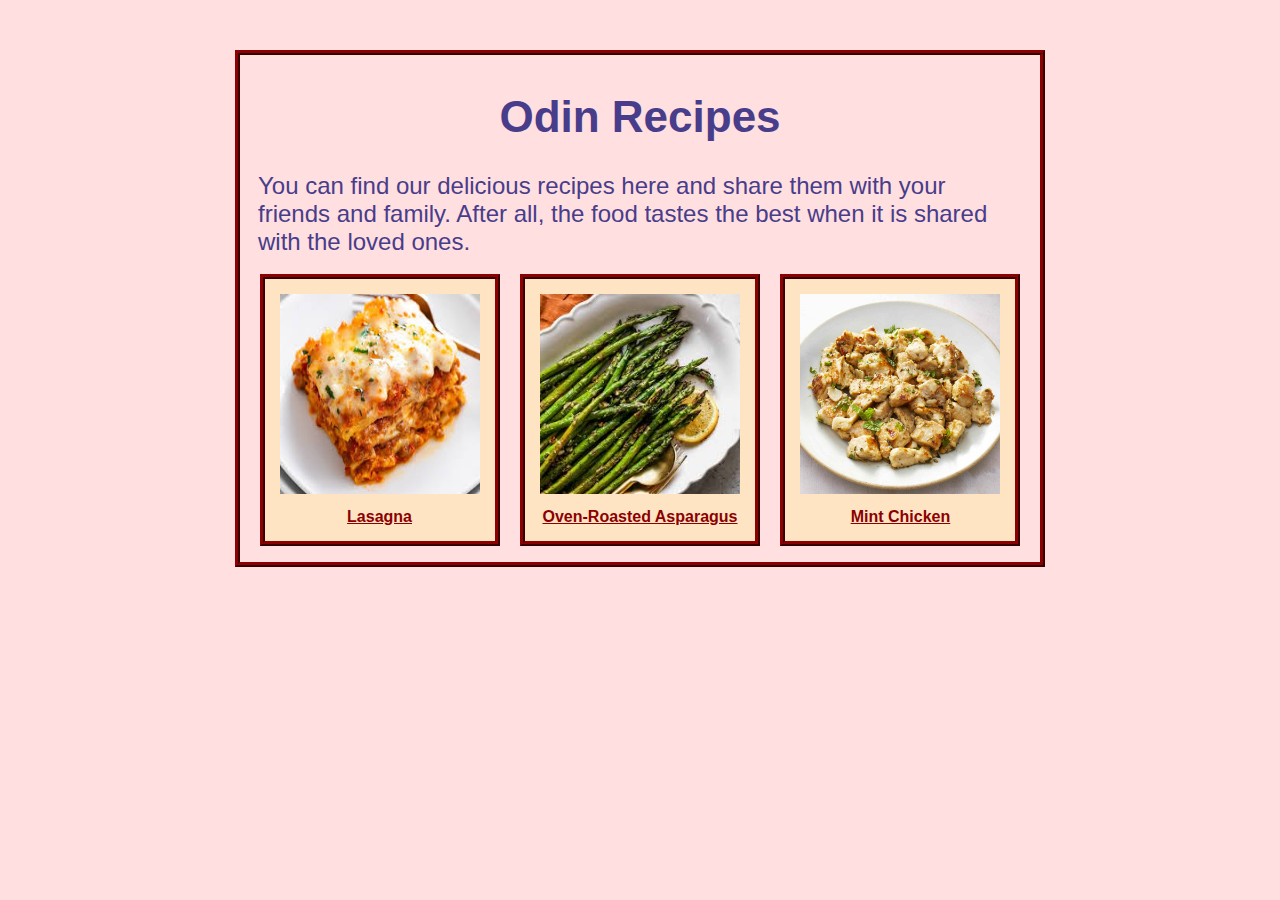
<file: index.html>
<!DOCTYPE html>
<html lang="en">
    <head>
        <meta charset="UTF-8">
        <title>Odin Recipes</title>
        <link rel="stylesheet" href="index.css">
    </head>
    <body>
        <div class="card">
            <h1 class="headline">Odin Recipes</h1>
            <div class="info">You can find our delicious recipes here and share them with your friends and family. After all, the food tastes the best when it is shared with the loved ones. </div>
            <div class="recipe-card">
                <img class="imgs" src="./img/lasagna.jpeg" alt="lasagna">
                <a class="links" href="./recipes/lasagna.html">Lasagna</a>
            </div>

            <div class="recipe-card">
                <img class="imgs" src="./img/asparagus.jpeg" alt="asparagus">
                <a class="links" href="./recipes/asparagus.html">Oven-Roasted Asparagus</a>
            </div>
            
            <div class="recipe-card">
                <img class="imgs" src="./img/mint-chicken.jpg" alt="chicken">
                <a class="links" href="./recipes/mint-chicken.html">Mint Chicken</a>
            </div>
        </div>
    </body>

</html>
</file>
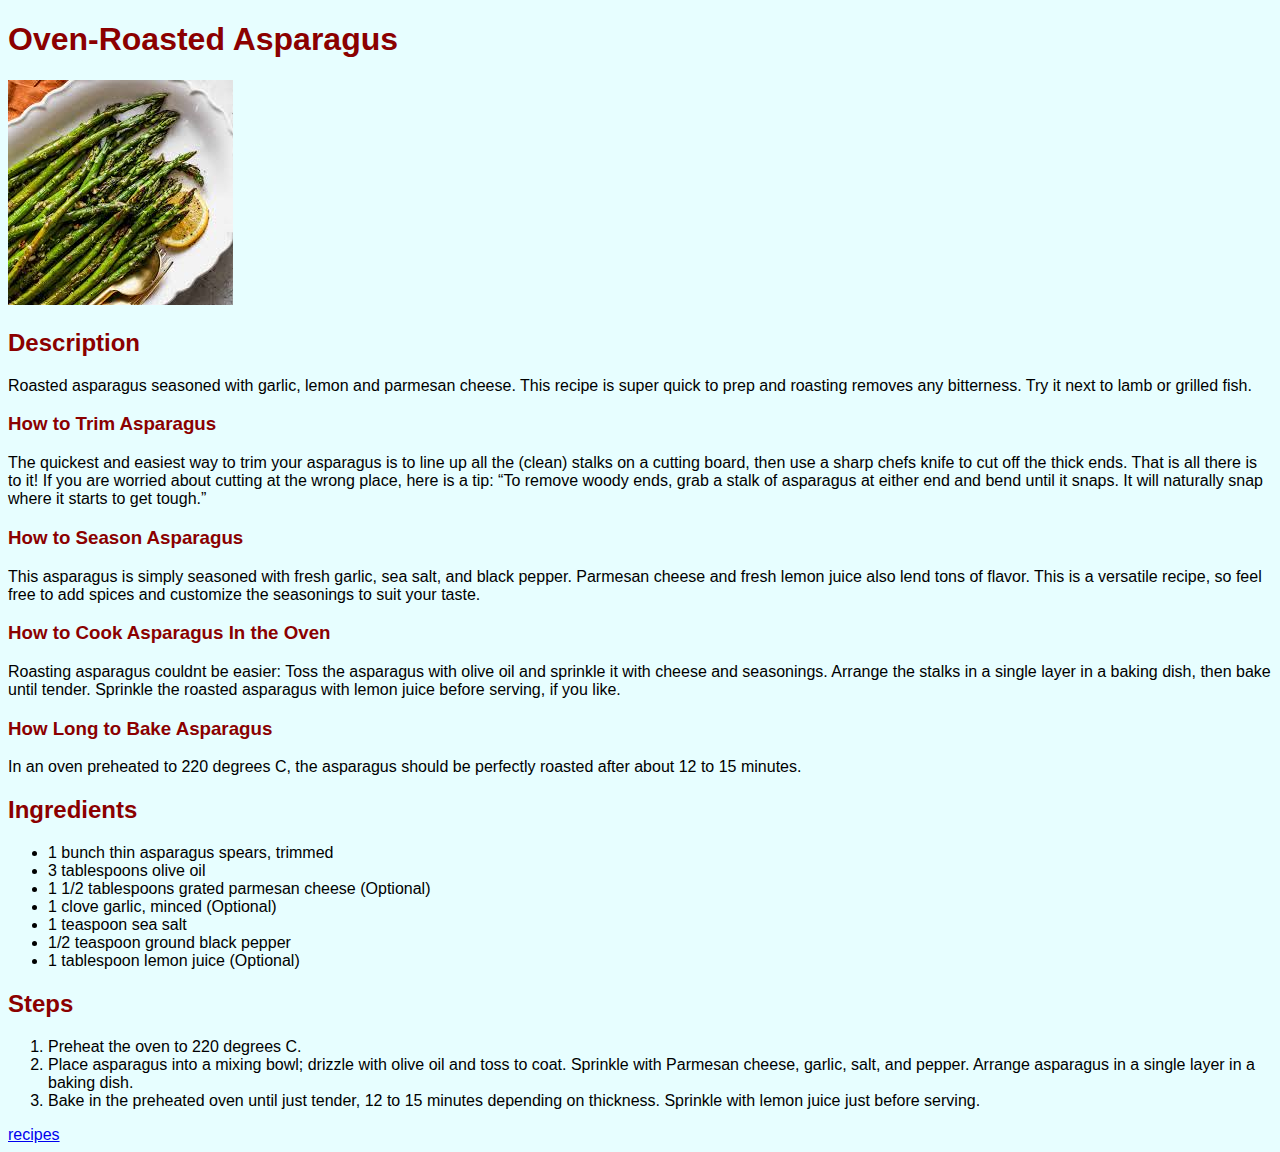
<file: recipes/asparagus.html>
<!DOCTYPE html>
<html lang="en">
    <head>
        <meta charset="UTF-8">
        <title>Oven-Roasted Asparagus</title>
        <link rel="stylesheet" href="style.css">
    </head>
    <body>
        <h1 class="header">Oven-Roasted Asparagus</h1>

        <img src="../img/asparagus.jpeg" alt="Asparagus">

        <h2 class="header">Description</h2>

        <p>Roasted asparagus seasoned with garlic, lemon and parmesan cheese. This recipe is super quick to prep and roasting removes any bitterness. Try it next to lamb or grilled fish.</p>

        <h3 class="header">How to Trim Asparagus</h3>
            
        <p>The quickest and easiest way to trim your asparagus is to line up all the (clean) stalks on a cutting board, then use a sharp chefs knife to cut off the thick ends. That is all there is to it! If you are worried about cutting at the wrong place, here is a tip: “To remove woody ends, grab a stalk of asparagus at either end and bend until it snaps. It will naturally snap where it starts to get tough.”</p>

        <h3 class="header">How to Season Asparagus</h3>

        <p>This asparagus is simply seasoned with fresh garlic, sea salt, and black pepper. Parmesan cheese and fresh lemon juice also lend tons of flavor. This is a versatile recipe, so feel free to add spices and customize the seasonings to suit your taste.</p>

        <h3 class="header">How to Cook Asparagus In the Oven</h3>

        <p>Roasting asparagus couldnt be easier: Toss the asparagus with olive oil and sprinkle it with cheese and seasonings. Arrange the stalks in a single layer in a baking dish, then bake until tender. Sprinkle the roasted asparagus with lemon juice before serving, if you like. </p>

        <h3 class="header">How Long to Bake Asparagus</h3>

        <p>In an oven preheated to 220 degrees C, the asparagus should be perfectly roasted after about 12 to 15 minutes. </p>

        <h2 class="header">Ingredients</h2>

        <ul>
            <li>1 bunch thin asparagus spears, trimmed</li>
            <li>3 tablespoons olive oil</li>
            <li>1 1/2 tablespoons grated parmesan cheese (Optional)</li>
            <li>1 clove garlic, minced (Optional)</li>
            <li>1 teaspoon sea salt</li>
            <li>1/2 teaspoon ground black pepper</li>
            <li>1 tablespoon lemon juice (Optional)</li>
        </ul>

        <h2 class="header">Steps</h2>

        <ol>
            <li>Preheat the oven to 220 degrees C.</li>
            <li>Place asparagus into a mixing bowl; drizzle with olive oil and toss to coat. Sprinkle with Parmesan cheese, garlic, salt, and pepper. Arrange asparagus in a single layer in a baking dish.</li>
            <li>Bake in the preheated oven until just tender, 12 to 15 minutes depending on thickness. Sprinkle with lemon juice just before serving.</li>
         </ol>
         <a href="../index.html">recipes</a>
    </body>
</html>
</file>
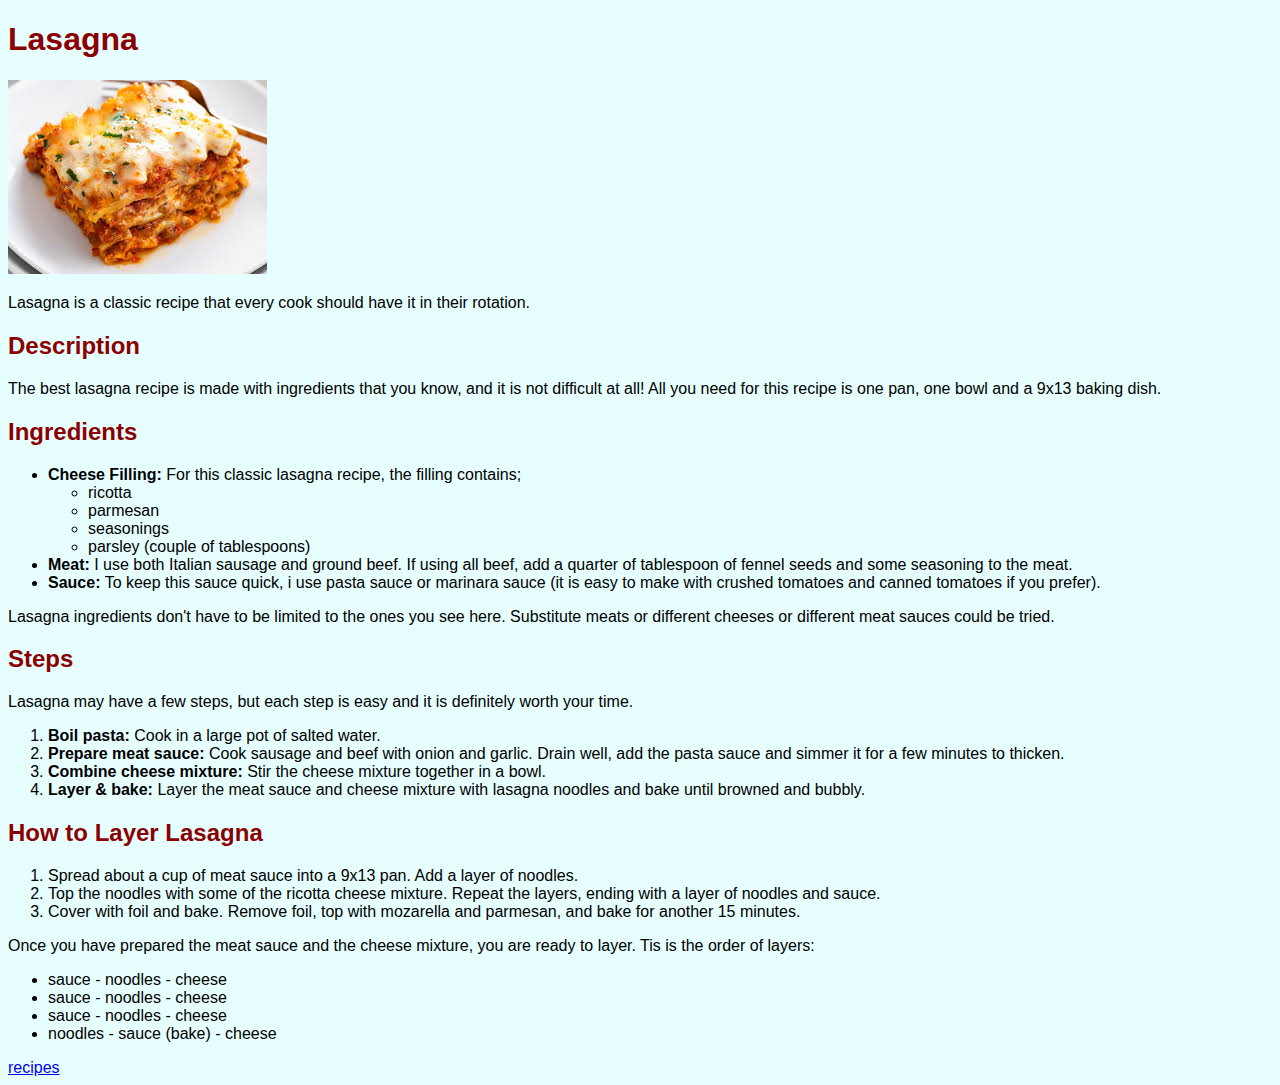
<file: recipes/lasagna.html>
<!DOCTYPE html>
<html lang="en">
    <head>
        <meta charset="UTF-8">
        <title>Lasagna</title>
        <link rel="stylesheet" href="style.css">
    </head>
    <body>
        <h1 class="header">Lasagna</h1>
        
        <img src="../img/lasagna.jpeg" alt="A Delicious Lasagna">
        
        <p class="intro">Lasagna is a classic recipe that every cook should have it in their rotation.</p>
        
        <h2 class="header">Description</h2>
        
        <p>The best lasagna recipe is made with ingredients that you know, and it is not difficult at all! All you need for this recipe is one pan, one bowl and a 9x13 baking dish.</p>
        
        <h2 class="header">Ingredients</h2>

        <ul>
            <li><b>Cheese Filling:</b> For this classic lasagna recipe, the filling contains;
                <ul>
                    <li>ricotta</li>
                    <li>parmesan</li>
                    <li>seasonings</li>
                    <li>parsley (couple of tablespoons)</li>
                </ul>
            </li>
            <li><b>Meat:</b> I use both Italian sausage and ground beef. If using all beef, add a quarter of tablespoon of fennel seeds and some seasoning to the meat.</li>
            <li><b>Sauce:</b> To keep this sauce quick, i use pasta sauce or marinara sauce (it is easy to make with crushed tomatoes and canned tomatoes if you prefer).</li>
        </ul>
        
        <p>Lasagna ingredients don't have to be limited to the ones you see here. Substitute meats or different cheeses or different meat sauces could be tried.</p>

        <h2 class="header">Steps</h2>

        <p>Lasagna may have a few steps, but each step is easy and it is definitely worth your time.</p>

        <ol>
            <li><b>Boil pasta:</b> Cook in a large pot of salted water.</li>
            <li><b>Prepare meat sauce:</b> Cook sausage and beef with onion and garlic. Drain well, add the pasta sauce and simmer it for a few minutes to thicken.</li>
            <li><b>Combine cheese mixture:</b> Stir the cheese mixture together in a bowl.</li>
            <li><b>Layer &amp; bake:</b> Layer the meat sauce and cheese mixture with lasagna noodles and bake until browned and bubbly.</li>
        </ol>

        <h2 class="header">How to Layer Lasagna</h2>

        <ol>
            <li>Spread about a cup of meat sauce into a 9x13 pan. Add a layer of noodles.</li>
            <li>Top the noodles with some of the ricotta cheese mixture. Repeat the layers, ending with a layer of noodles and sauce.</li>
            <li>Cover with foil and bake. Remove foil, top with mozarella and parmesan, and bake for another 15 minutes.</li>
        </ol>

        <p>Once you have prepared the meat sauce and the cheese mixture, you are ready to layer. Tis is the order of layers:</p>

        <ul>
            <li>sauce - noodles - cheese</li>
            <li>sauce - noodles - cheese</li>
            <li>sauce - noodles - cheese</li>
            <li>noodles - sauce (bake) - cheese</li>
        </ul>
        <a href="../index.html">recipes</a>
    </body>
</html>
</file>
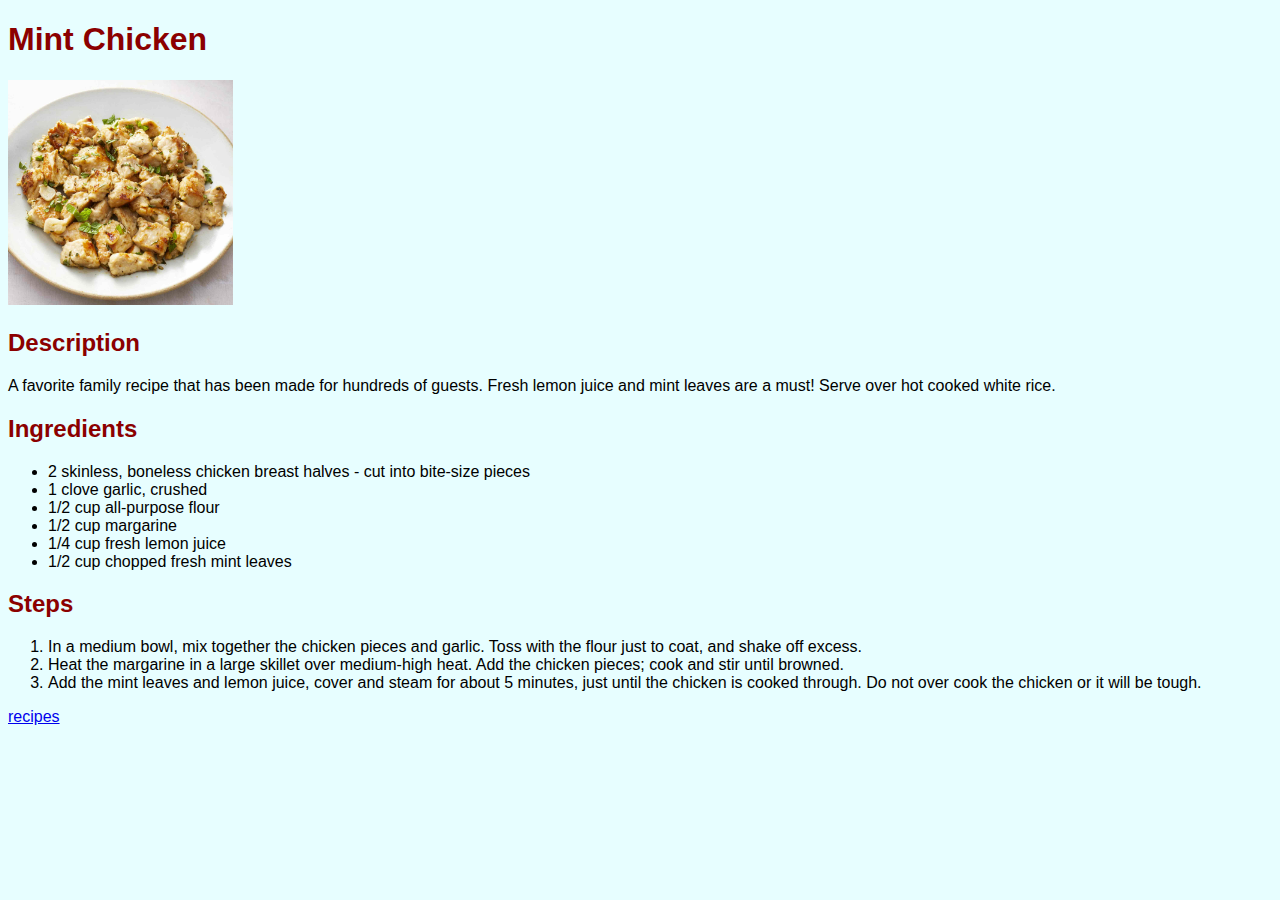
<file: recipes/mint-chicken.html>
<!DOCTYPE html>
<html lang="en">
    <head>
        <meta charset="UTF-8">
        <title>Mint Chicken</title>
        <link rel="stylesheet" href="style.css">
    </head>
    <body>
        <h1 class="header">Mint Chicken</h1>

        <img src="../img/mint-chicken.jpg" alt="Mint Chicken" width="225">

        <h2 class="header">Description</h2>

        <p>A favorite family recipe that has been made for hundreds of guests. Fresh lemon juice and mint leaves are a must! Serve over hot cooked white rice.</p>

        <h2 class="header">Ingredients</h2>

        <ul>
            <li>2 skinless, boneless chicken breast halves - cut into bite-size pieces</li>
            <li>1 clove garlic, crushed</li>
            <li>1/2 cup all-purpose flour</li>
            <li>1/2 cup margarine</li>
            <li>1/4 cup fresh lemon juice</li>
            <li>1/2 cup chopped fresh mint leaves</li>
        </ul>

        <h2 class="header">Steps</h2>

        <ol>
            <li>In a medium bowl, mix together the chicken pieces and garlic. Toss with the flour just to coat, and shake off excess.</li>
            <li>Heat the margarine in a large skillet over medium-high heat. Add the chicken pieces; cook and stir until browned. </li>
            <li>Add the mint leaves and lemon juice, cover and steam for about 5 minutes, just until the chicken is cooked through. Do not over cook the chicken or it will be tough.</li>

        </ol>
        <a href="../index.html">recipes</a>
    </body>

</html>
</file>
<file: index.css>
*,
*::before,
*::after {
    box-sizing: border-box;
}

body {
    font-family: Arial, Helvetica, sans-serif;
    background-color: rgb(255, 223, 223);
    
}

.card {
    
    width: 810px;
    margin: 50px auto;
    border: 5px ridge darkred;
    padding: 8px;
    text-align: center;
}

.headline {
    text-align: center;
    color: darkslateblue;
    font-size: 44px;
}

.info {
    margin: 10px;
    text-align: left;
    font-size: 24px;
    color: darkslateblue;
}

.recipe-card {
    display: inline-block;
    border: 5px ridge darkred;
    background-color: bisque;
    width: 240px;
    padding: 5px;
    text-align: center;
    margin: 8px;
}

.imgs {
    width: 200px;
    height: 200px;
    margin-top: 10px;
}

.links {
    color: darkred;
    font-weight: bold;
    display: inline-block;
    margin: 10px;
    text-align: center;
    
}
</file>
<file: recipes/style.css>
* {
    background-color: rgb(231, 254, 255);
    font-family: Arial, Helvetica, sans-serif;
}

.header {
    color: darkred;
}
</file>
